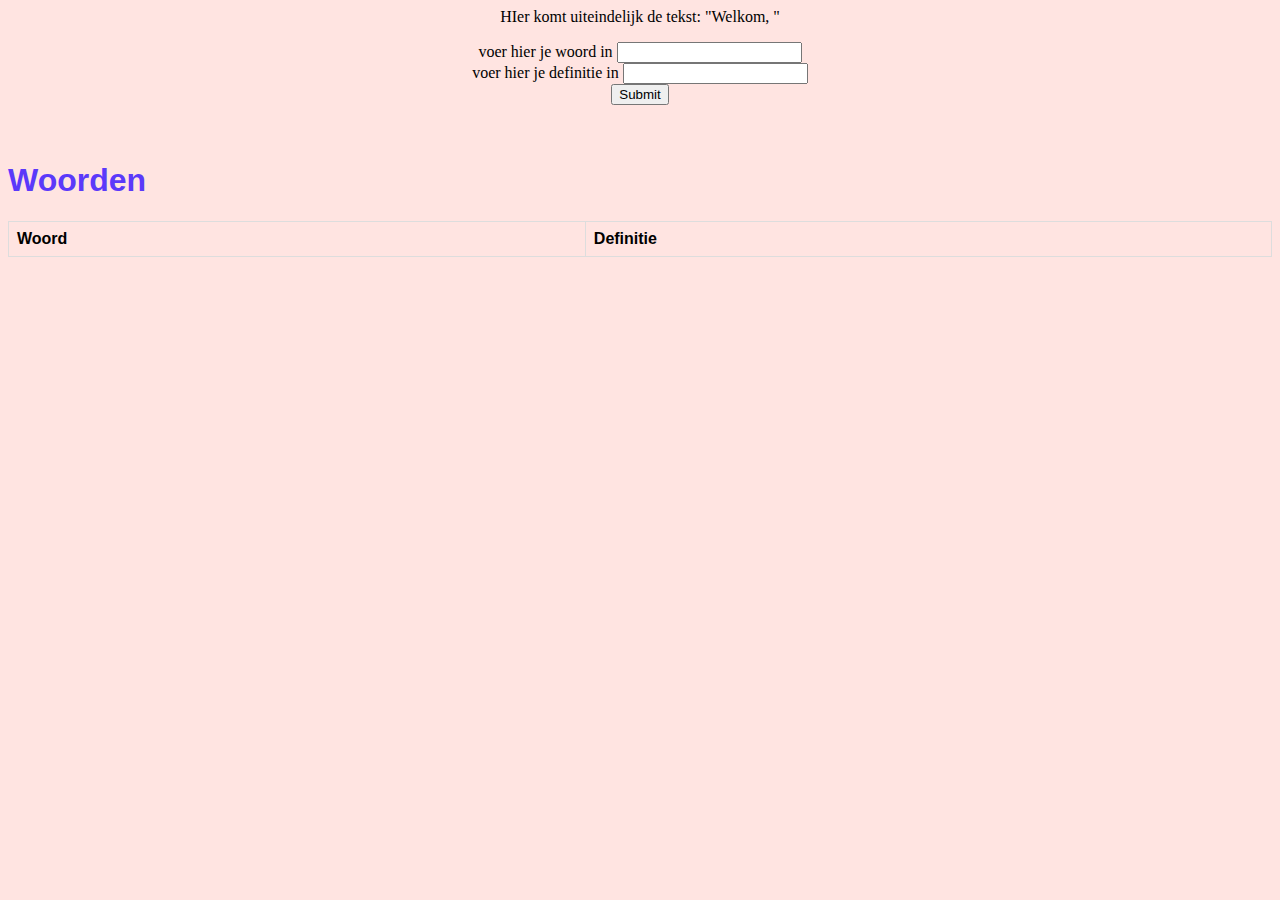
<file: index.html>
<html>
    <head>
            <link rel="stylesheet" href="mijnstyles.css" type="text/css">
            <script src="scripts/tweedepagina.js"></script>


<head>
        <link rel="stylesheet" href="mijnstyles.css" type="text/css">
        <style>
        </style>
                
</head>
        <script>
            class Woord
            {
                woord;
                definitie;

                constructor(woord,definitie)
                {
                    this.woord = woord;
                    this.definitie = definitie;
                }
            }
            var woordObjecten = [];
            var woorden = ["wat", "church", "street", "high", "hml", "fml"];
            var woordenOutput = [];
            var definities = [];

            var counter = 0;

            //xmlhttprequest
            function myXMLHttpRequest(woorden) {

                var data = null;

                var xhr = new XMLHttpRequest();
                xhr.withCredentials = true;

                xhr.addEventListener("readystatechange", function () {
                    if (this.readyState === 4) {
                        // console.log(this.responseText);
                        APIresponseToDefinities(this.responseText);
                        counter += 1;
                        
                        if (woorden.length == definities.length) {
                            maakWoordObj()
                            lijstMaken()
                        } else {
                            myXMLHttpRequest(woorden)
                        }
                        

                    
                    }
                });

                xhr.open("GET", "https://mashape-community-urban-dictionary.p.rapidapi.com/define?term="+woorden[counter]);
                xhr.setRequestHeader("x-rapidapi-host", "mashape-community-urban-dictionary.p.rapidapi.com");
                xhr.setRequestHeader("x-rapidapi-key", "75042f20e3mshb4d82e7e5f04ca4p1fdc16jsn735557660585");

                xhr.send(data);

            }

            function APIresponseToDefinities(response) {
                definities.push(JSON.parse(response).list[0].definition);

            }


            function paginaLaden() {
                getDefinitions()
                // maakWoordObj()
                spelerLaden()
                // lijstMaken()
            }

            function getDefinitions() {

                myXMLHttpRequest(woorden)
            }


            function maakWoordObj()
            {
                for(var a = 0; a < woorden.length; a++)
                {
                    woord1 = new Woord(woorden[a],definities[a]);
                    woordObjecten.splice(0,0,woord1);
                }
                console.log(woordObjecten);
                updateText()
                
            }




            function woordToevoegen()
            {
                var woord = document.getElementById("woordenInput").value;
                var definitie = document.getElementById("defenitieInput").value;

                woorden.splice(0, 0, woord);
                definities.splice(0, 0, definitie)

                woord1 = new Woord(woorden[0],definities[0]);
                woordObjecten.splice(0,0,woord1)
                updateText();
                
            }

            function updateText() {
                lijstMaken();
                console.log(woordObjecten);
                document.getElementById("column1").innerHTML = "";
                document.getElementById("column2").innerHTML = "";

                for(var i = 0; i < woordObjecten.length; i++)
                {
                    document.getElementById("column1").innerHTML +=  woordObjecten[i].woord + ": &nbsp <br>";
                    document.getElementById("column2").innerHTML +=  woordObjecten[i].definitie + "<br>";


                }
            }

            
            function lijstMaken(){

                var tableHeaderRowCount = 1;
                var table = document.getElementById("tabelwoorden");
                var rowCount = table.rows.length;
                for (var i = 1; i < rowCount; i++) {
                    table.deleteRow(tableHeaderRowCount);
                }

                var rows = woordObjecten;
                var html = document.getElementById("tabelwoorden").innerHTML;
                for (var i = 0; i < rows.length; i++) {
                    html+="<tr>";
                    html+="<td>"+rows[i].woord+"</td>";
                    html+="<td>"+rows[i].definitie+"</td>";
                    html+="</tr>";
                }
                document.getElementById("tabelwoorden").innerHTML = html;
                }

        
        </script>
        <style>
/*             
            .column
            {
                flex: 50%;
            }
            .row
            {
                display: flex;
            }

            #column1
            {
                text-align: right;
            } */
        </style>
    </head>
    <body onload="paginaLaden()">
        <div class="myBody">
        <p id="hiernaam">        HIer komt uiteindelijk de tekst: "Welkom, "           </p>
        <span>voer hier je woord in</span>
        <input type="text" id="woordenInput">
        <br>
        <span>voer hier je definitie in</span>
        <input type="text" id="defenitieInput">
        <br>
        <input type="button" id="submitButton" onclick="woordToevoegen()" value="Submit">
        </div>
        <br>
        <br>
        <div class="row">
            <div class="column" id="column1"></div>
            <div class="column" id="column2"></div>
        </div>

        <div class="container">
                <div class="lijst">
                    <h1>Woorden</h1>
                    <table id="tabelwoorden">
                        <tr>
                            <th>Woord</th>
                            <th>Definitie</th>

                        </tr>
                    </table>
                </div>

            </div>
    </body>
</html>
</file>
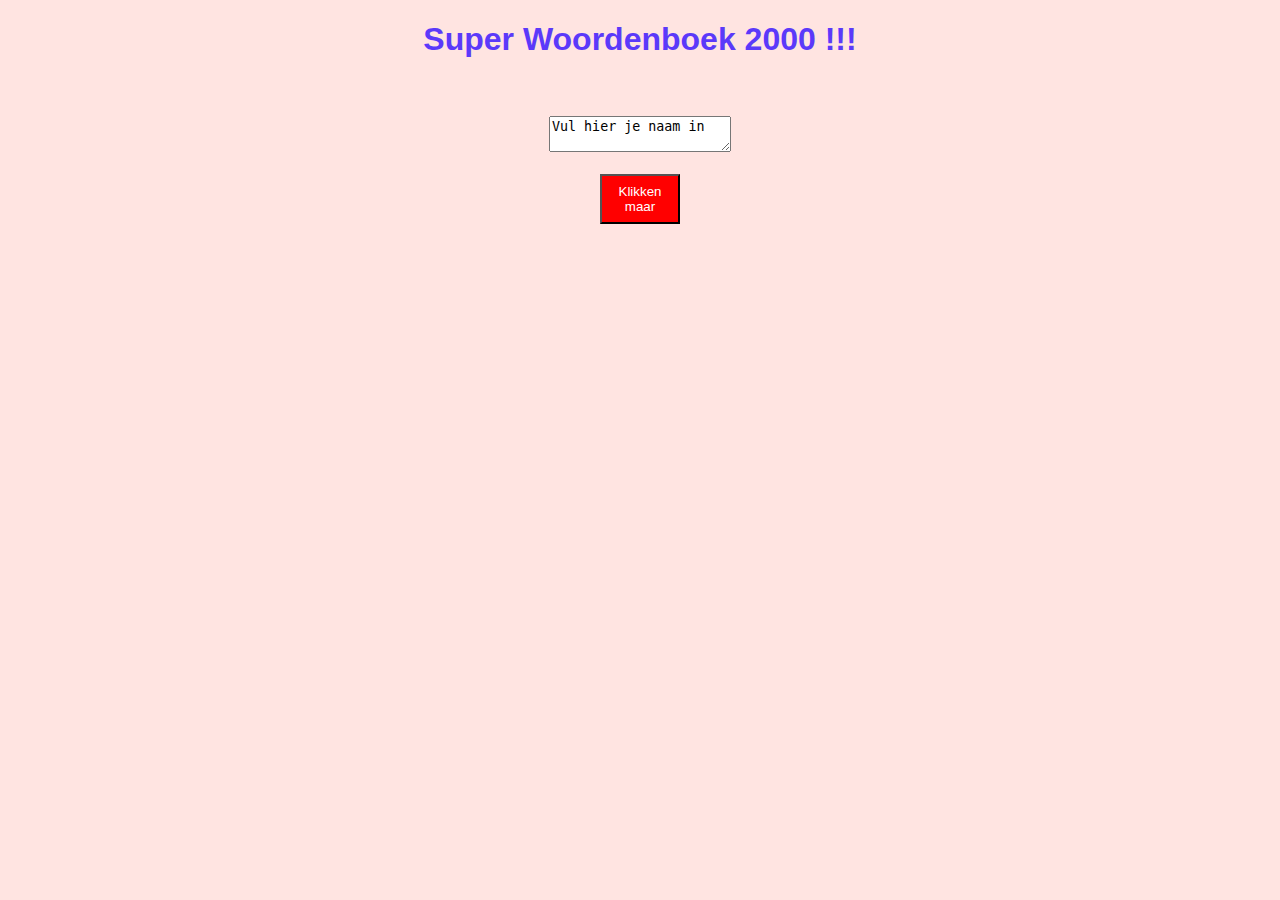
<file: intro..html>
<!DOCTYPE html>
<html>

<head>
    <link rel="stylesheet" href="mijnstyles.css" type="text/css">
    <style>

    </style>

<script src="scripts/eerstepagina.js" ></script>
<script src="scripts/tweedepagina.js" ></script>

</head>

<body>
    <div class="myBody">
    <h1>Super Woordenboek 2000 !!!</h1>
            <br><br><textarea id="naamInvullen">Vul hier je naam in</textarea><br><br>
        <button id="knop" onclick="gebruikerAanmaken()" >Klikken maar</button> 

    </div>



</body>

</html>
</file>
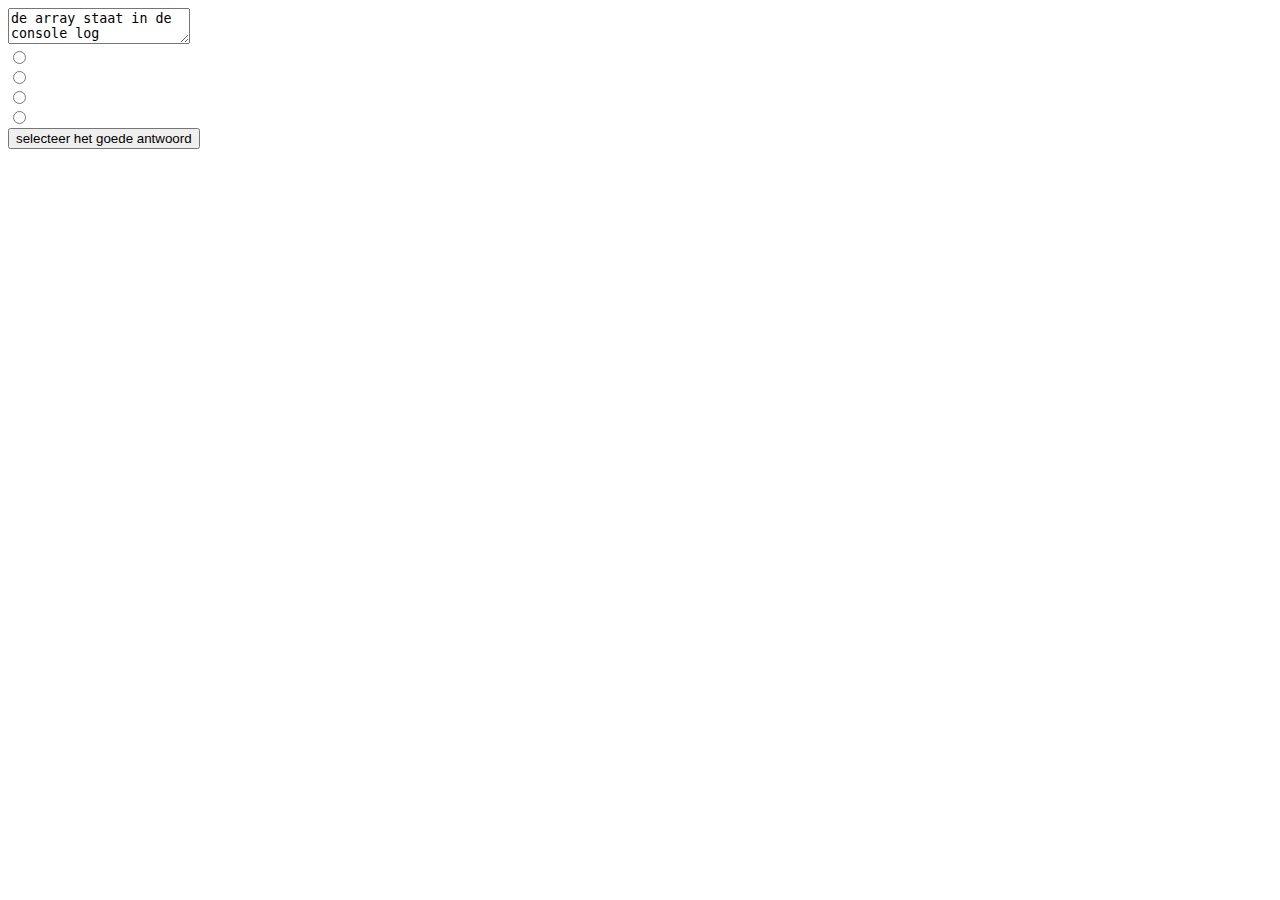
<file: radio.html>
<!DOCTYPE html>
<html>
<script>


    var opgevraagd = localStorage.getItem("currentTekst"); // namen aanpassen 
    var objectjson = JSON.parse(opgevraagd); // 
    console.log(objectjson);
   // document.getElementById("hiernaam").innerHTML += objectjson.naam;
//     console.log(objectjson.naam);
</script>

<body>

<textarea id="deDefinitie">de array staat in de console log</textarea>

<br>
<form >
  <input type="radio" id="1" name="antwoorden" > <br>
  <input type="radio" id="2" name="antwoorden" > <br>
  <input type="radio" id="3" name="antwoorden" > <br>
  <input type="radio" id="4" name="antwoorden" > <br>
</form>

<button id="knop" >selecteer het goede antwoord</button>


</body>
</html>
</file>
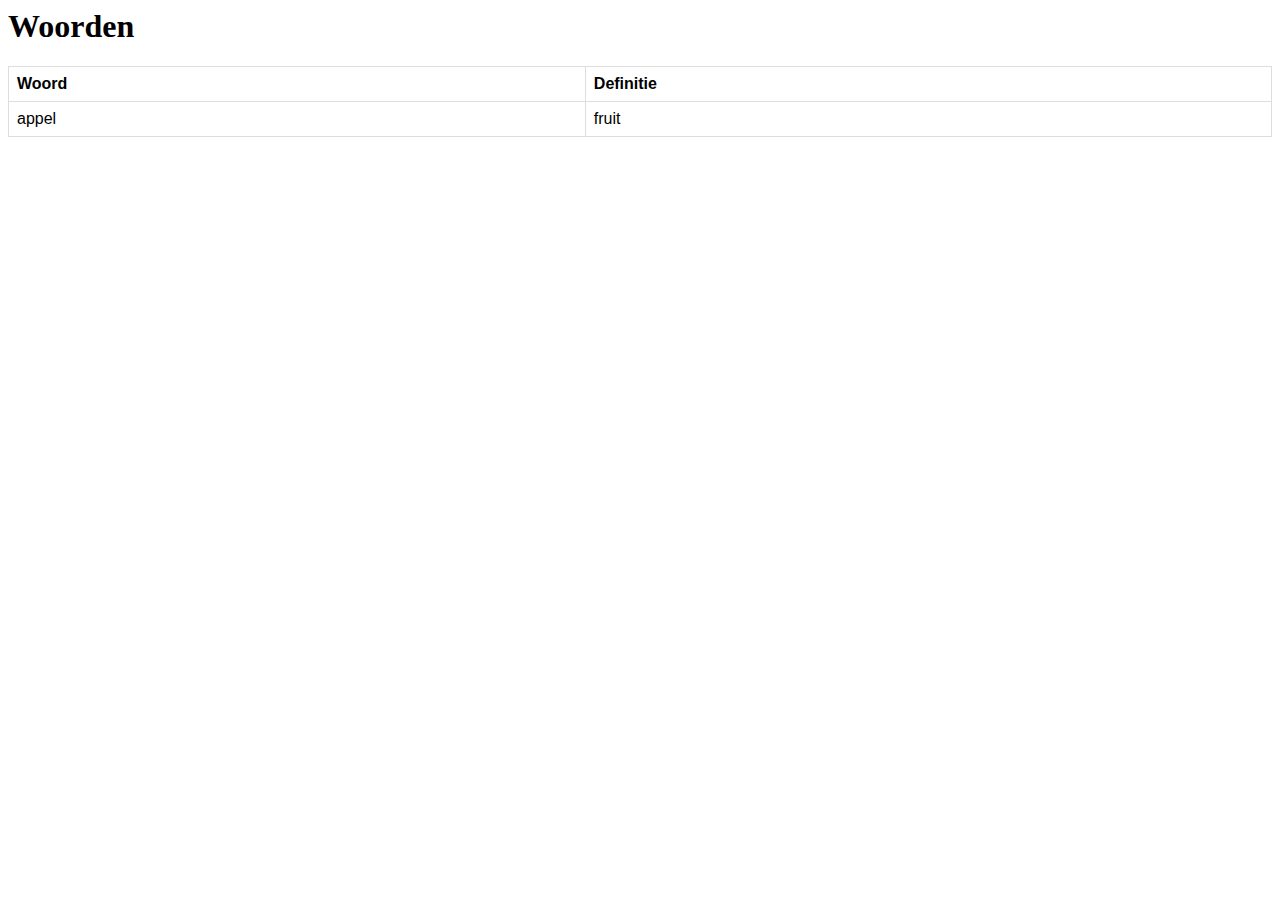
<file: tabel.html>
<html>
    <head>
        <script>
        class Voorbeeld{
            woord;
            definitie;
            constructor(Woord, Definitie){
                this.woord = Woord;
                this.definitie = Definitie;
            }
        }



voorbeelden = [];
voorbeelden[0] = new Voorbeeld("appel", "fruit");

    function lijstMaken(){

        var tableHeaderRowCount = 1;
        var table = document.getElementById("tabelwoorden");
        var rowCount = table.rows.length;
        for (var i = 1; i < rowCount; i++) {
            table.deleteRow(tableHeaderRowCount);
        }

        var rows = voorbeelden;
        var html = document.getElementById("tabelwoorden").innerHTML;
        for (var i = 0; i < rows.length; i++) {
            html+="<tr>";
            html+="<td>"+rows[i].woord+"</td>";
            html+="<td>"+rows[i].definitie+"</td>";
            html+="</tr>";
        }
        document.getElementById("tabelwoorden").innerHTML = html;
    }

        </script>
        <style>
            table {
    font-family: arial, sans-serif;
    border-collapse: collapse;
    width: 100%;
}
td, th {
    border: 1px solid #dddddd;
    text-align: left;
    padding: 8px;
}
        </style>
    </head>
    <body onload="lijstMaken()">

            <div class="container">
                <div class="lijst">
                    <h1>Woorden</h1>
                    <table id="tabelwoorden">
                        <tr>
                            <th>Woord</th>
                            <th>Definitie</th>

                        </tr>
                    </table>
                </div>

            </div>
        </body>
</html>
</file>
<file: mijnstyles.css>
.column{
    flex: 50%;
}
.row{
    display: flex;
}

#column1{
    text-align: right;
}


h1{
    font-family: Haettenschweiler, Impact,  'Arial Narrow Bold', sans-serif;
    color:rgb(91, 57, 250);
}
body{background-color: mistyrose;
    
}
.myBody{text-align: center;

}
#knop {
    width: 80px;
    height: 50px;
    background-color: red;
    color: white;
    position: relative;
    -webkit-animation-name: example; /* Safari 4.0 - 8.0 */
    -webkit-animation-duration: 4s; /* Safari 4.0 - 8.0 */
    -webkit-animation-iteration-count: 2; /* Safari 4.0 - 8.0 */
    -webkit-animation-direction: alternate-reverse; /* Safari 4.0 - 8.0 */
    animation-name: example;
    animation-duration: 4s;
    animation-iteration-count: 2;
    animation-direction: alternate-reverse;  
  }
  
  /* Safari 4.0 - 8.0 */
  @-webkit-keyframes example {
    0%   {background-color:red; left:0px; top:0px;}
    25%  {background-color:yellow; left:200px; top:0px;}
    50%  {background-color:blue; left:200px; top:200px;}
    75%  {background-color:green; left:0px; top:200px;}
    100% {background-color:red; left:0px; top:0px;}
  }
  
  /* Standard syntax */
  @keyframes example {
    0%   {background-color:red; left:0px; top:0px;}
    25%  {background-color:yellow; left:200px; top:0px;}
    50%  {background-color:blue; left:200px; top:200px;}
    75%  {background-color:green; left:0px; top:200px;}
    100% {background-color:red; left:0px; top:0px;}
  }

  table {
    font-family: arial, sans-serif;
    border-collapse: collapse;
    width: 100%;
  }
  td, th {
    border: 1px solid #dddddd;
    text-align: left;
    padding: 8px;
  }
</file>
